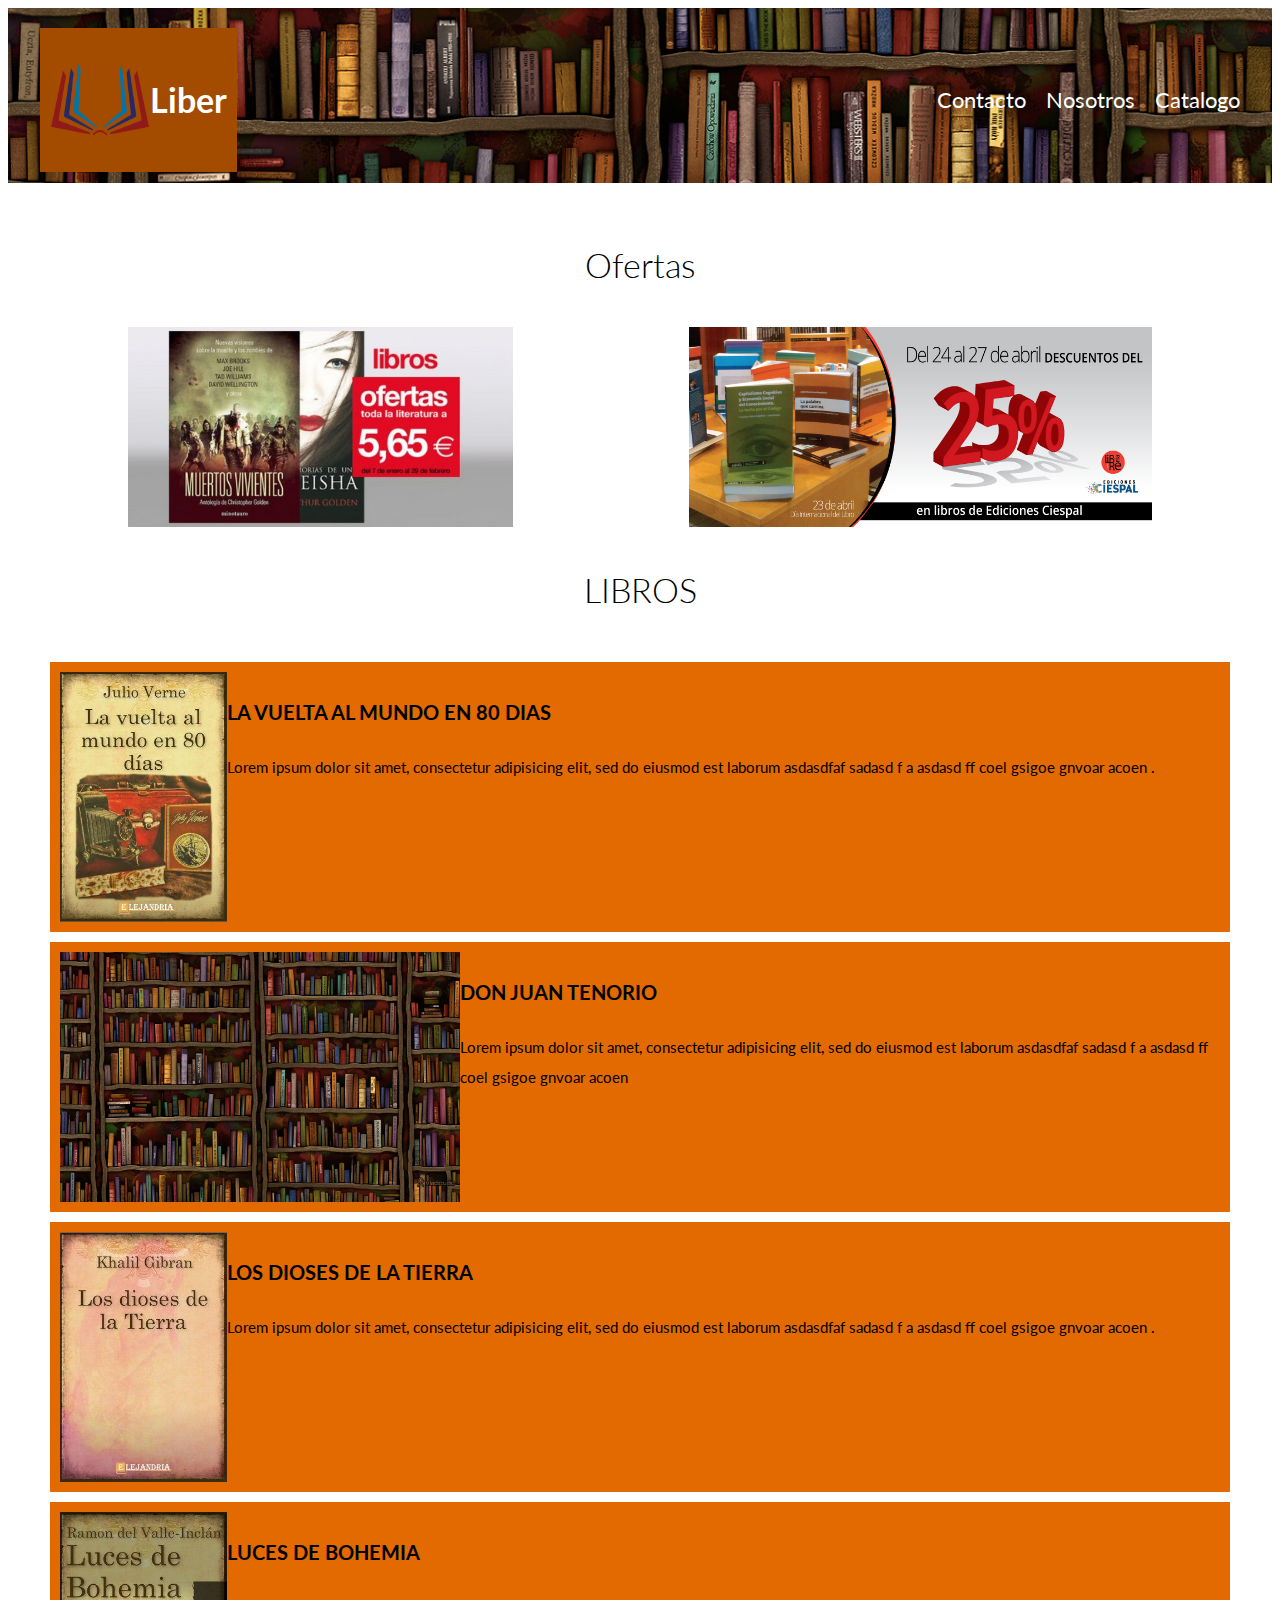
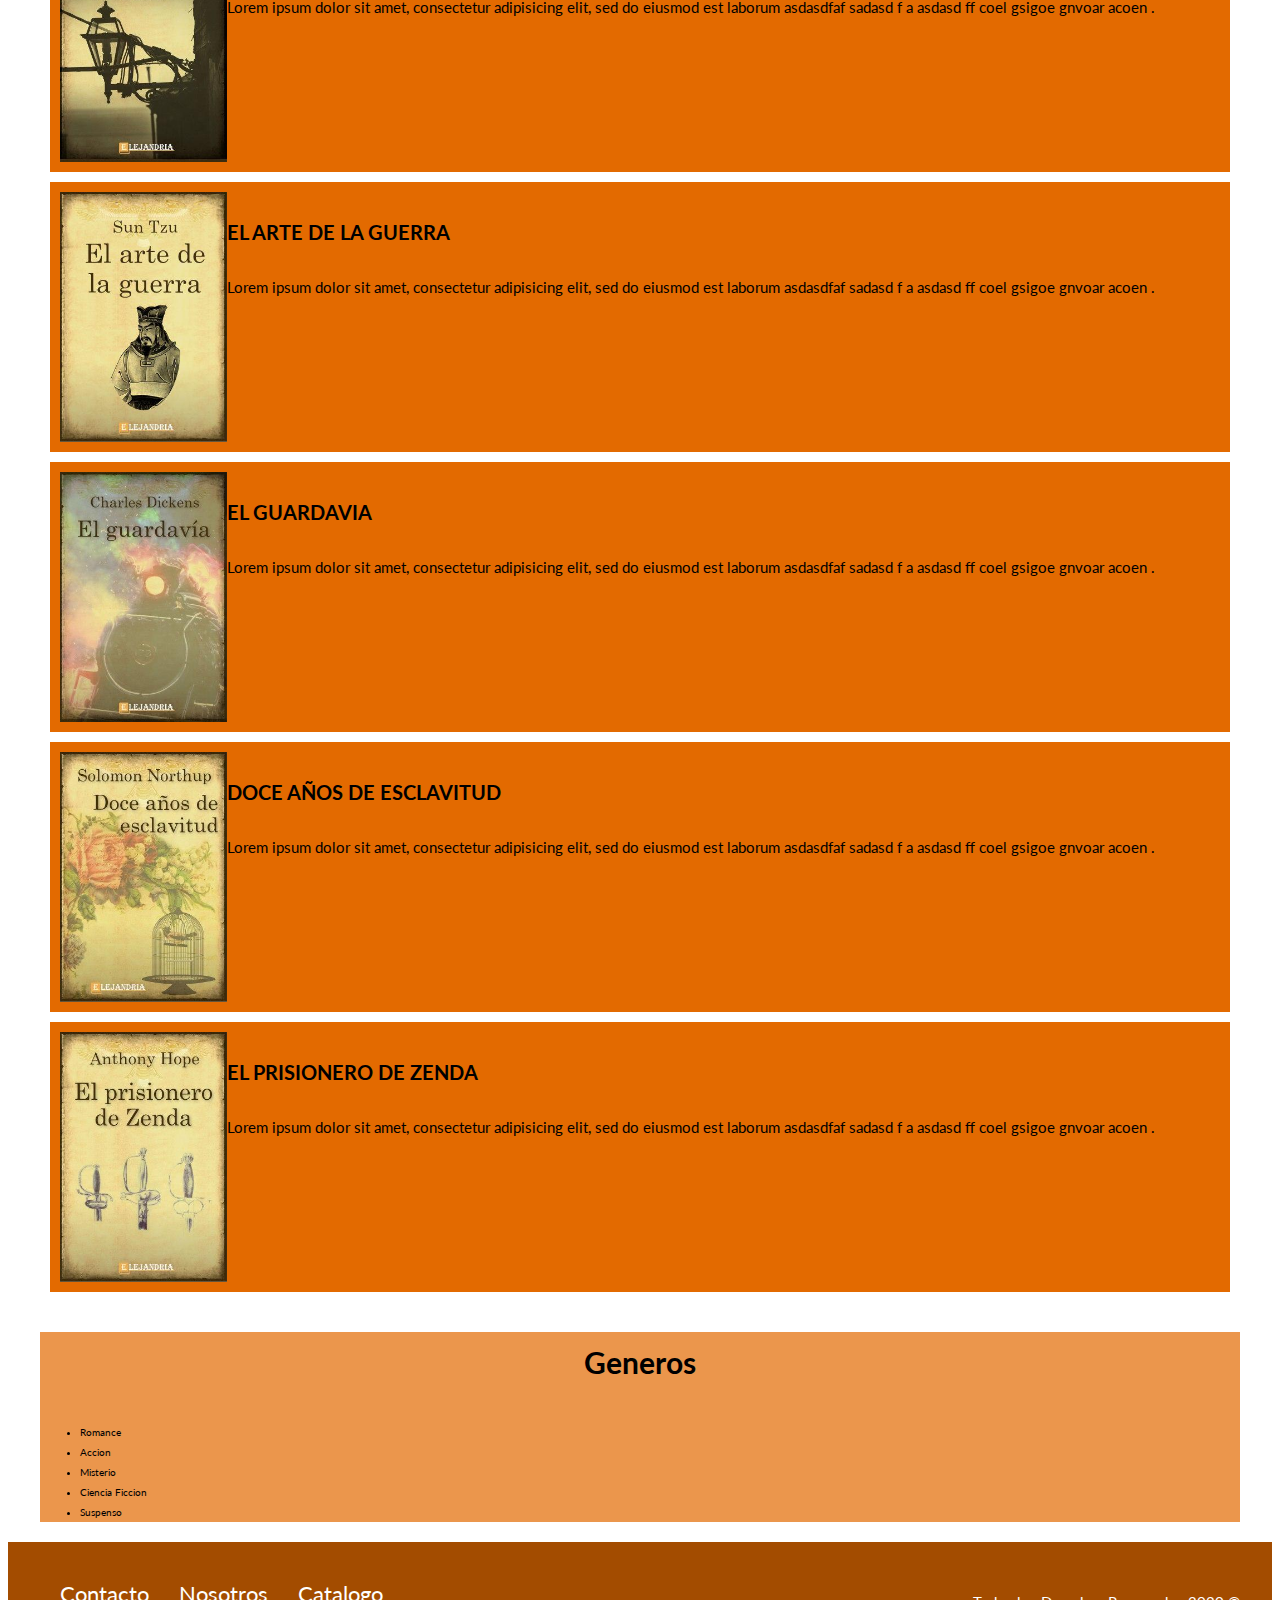
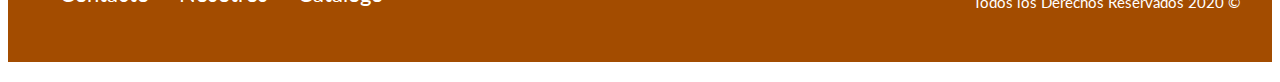
<file: Primer Parcial/index.html>
<!DOCTYPE html>
<html lang="es">
<head>
    <meta charset="UTF-8">
    <meta name="viewport" content="width=device-width, initial-scale=1.0">
    <!-- Pongo la tipografia que son de GOOGLE asi que es mas global -->
    <link href="https://fonts.googleapis.com/css2?family=Lato:wght@300;400;700;900&display=swap" rel="stylesheet">
    <title>Liber</title>
    <!-- Es mi estilos -->
    <link rel="stylesheet" href="css/estilos.css">
</head>
<body>
    <header class="site-header inicio">
        <div class="contenedor contenido-header">
            <div class="barra">
                <a href="/" class="Logo">
                    <img src="imgn/Logo.png" alt="Libero">
                    <h2>Liber</h2>
                </a>
                <nav class="navegacion">
                    <a href="#">Contacto</a>
                    <a href="#">Nosotros</a>
                    <a href="#">Catalogo</a>
                </nav>
            </div>

        </div>

    </header>

    <section class="Ads contenedor seccion">
      <h2 class="tx-300 centrar-texto">Ofertas</h2>
      <div class="Ads-Ofe ">
        <img src="imgn/oferta2.jpg" alt="">
          <img src="imgn/oferta.jpg" alt="">
      </div>

    </section>

    <section class="contenedor seccion ">
        <h2 class="tx-300 centrar-texto">LIBROS</h2>
        <div class="displa-art">
          <div class="LIBROS">
            <article class="icono">
              <img src="imgn/ima1.jpg" alt="">
              <div class="">
                <h3>La Vuelta al mundo en 80 dias</h3>
                <p>Lorem ipsum dolor sit amet, consectetur adipisicing elit, sed do eiusmod  est laborum asdasdfaf sadasd f a asdasd ff coel gsigoe gnvoar acoen .</p>
              </div>
            </article>
            <article class="icono">
              <img src="imgn/ima2.jpg" alt="">
              <div class="">
                <h3>Don Juan Tenorio</h3>
                <p>Lorem ipsum dolor sit amet, consectetur adipisicing elit, sed do eiusmod  est laborum asdasdfaf sadasd f a asdasd ff coel gsigoe gnvoar acoen </p>
              </div>
            </article>

            <article class="icono">
              <img src="imgn/ima3.jpg" alt="">
              <div class="">
                <h3>Los dioses de la Tierra</h3>
                <p>Lorem ipsum dolor sit amet, consectetur adipisicing elit, sed do eiusmod  est laborum asdasdfaf sadasd f a asdasd ff coel gsigoe gnvoar acoen .</p>
            </article>
            <article class="icono">
              <img src="imgn/ima4.jpg" alt="">
              <div class="">
                <h3>Luces de Bohemia</h3>
                <p>Lorem ipsum dolor sit amet, consectetur adipisicing elit, sed do eiusmod  est laborum asdasdfaf sadasd f a asdasd ff coel gsigoe gnvoar acoen .</p>
              </div>
            </article>
            <article class="icono">
              <img src="imgn/ima5.jpg" alt="">
              <div class="">
                <h3>El Arte de la Guerra</h3>
                <p>Lorem ipsum dolor sit amet, consectetur adipisicing elit, sed do eiusmod  est laborum asdasdfaf sadasd f a asdasd ff coel gsigoe gnvoar acoen .</p>
              </div>
            </article>
            <article class="icono">
              <img src="imgn/ima6.jpg" alt="">
              <div class="">
                <h3>El Guardavia</h3>
                <p>Lorem ipsum dolor sit amet, consectetur adipisicing elit, sed do eiusmod  est laborum asdasdfaf sadasd f a asdasd ff coel gsigoe gnvoar acoen .</p>
              </div>
            </article>
            <article class="icono">
              <img src="imgn/ima7.jpg" alt="">
              <div class="">
                <h3>Doce años de esclavitud </h3>
                <p>Lorem ipsum dolor sit amet, consectetur adipisicing elit, sed do eiusmod  est laborum asdasdfaf sadasd f a asdasd ff coel gsigoe gnvoar acoen .</p>
              </div>
            </article>
            <article class="icono">
              <img src="imgn/ima8.jpg" alt="">
              <div class="">
                <h3>El prisionero de Zenda</h3>
                <p>Lorem ipsum dolor sit amet, consectetur adipisicing elit, sed do eiusmod  est laborum asdasdfaf sadasd f a asdasd ff coel gsigoe gnvoar acoen .</p>
              </div>
            </article>

          </div>
          <aside class="display-slider ">
            <h3 class="centrar-texto">Generos</h3>
            <ul>
              <li>Romance</li>
              <li>Accion</li>
              <li>Misterio</li>
              <li>Ciencia Ficcion</li>
              <li>Suspenso</li>
            </ul>
          </aside>
        </div>
    </section>
    <footer class="site-footer seccion">
      <div class="contenedor contenedor-footer">
        <nav class="navegacion">
            <a href="#">Contacto</a>
            <a href="#">Nosotros</a>
            <a href="#">Catalogo</a>
        </nav>
        <p class="copyright">Todos los Derechos Reservados 2020 &copy; </p>
      </div>
    </footer>
</body>
</html>
</file>
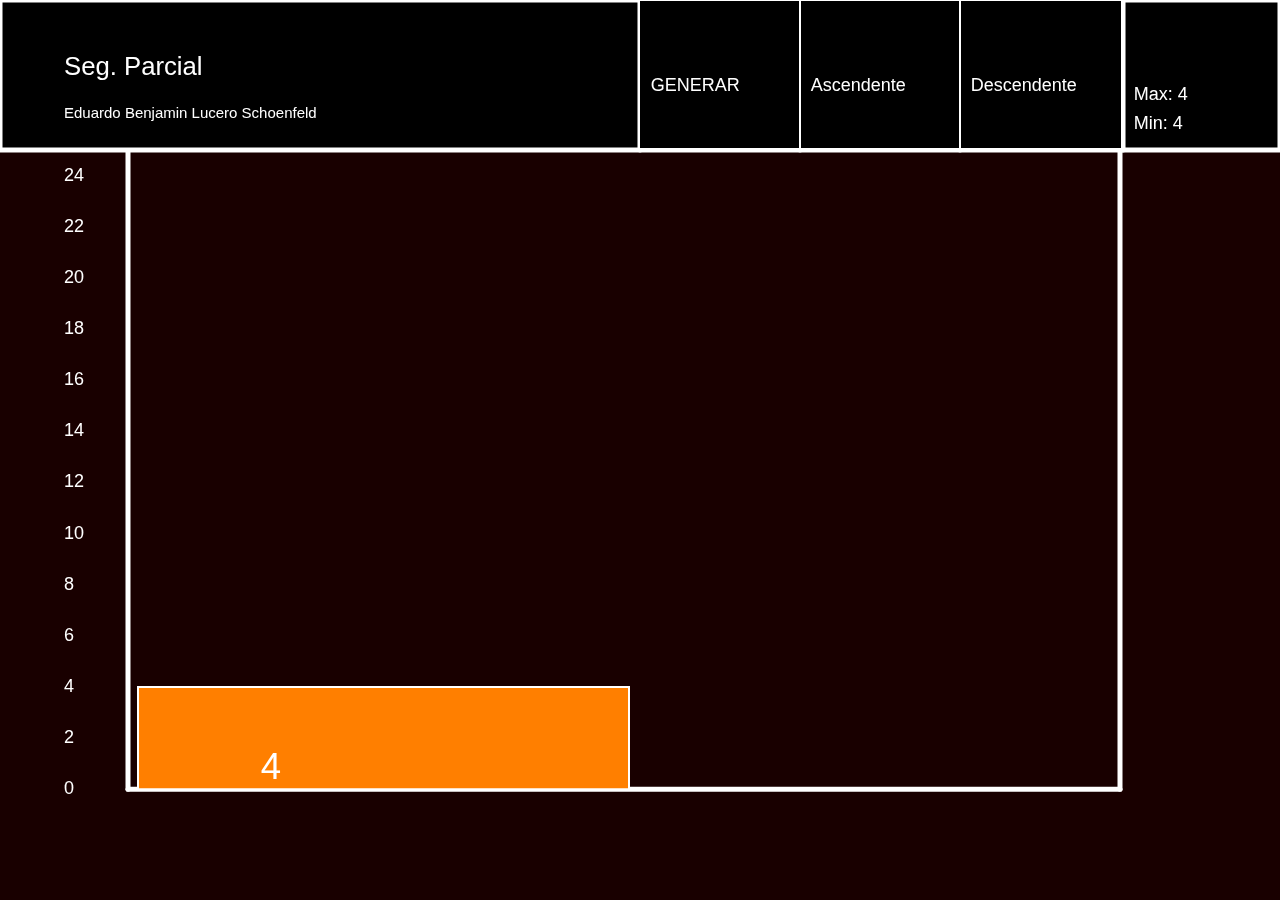
<file: Segundo Parcial/empty-example/index.html>
<!DOCTYPE html>
<html lang="">

<head>
  <meta charset="utf-8">
  <meta name="viewport" content="width=device-width, initial-scale=1.0">
  <title>p5.js example</title>
  <style>
    body {
      padding: 0;
      margin: 0;
    }
  </style>
  <script src="../p5.js"></script>
  <script src="../addons/p5.sound.min.js"></script>
  <script src="sketch.js"></script>
</head>

<body>
  <main>
  </main>
</body>

</html>
</file>
<file: Primer Parcial/css/estilos.css>
html{
  box-sizing: border-box;
  font-size: 62.5%; /*es para resetear para rems*/
}
body{
  font-family: 'Lato',sans-serif;
  line-height: 2;
}
/*Globales*/
img{
  max-width: 100%;

}
.contenedor{
  width: 95%;
  max-width: 120rem;
  margin: 0 auto;
}
h1{
  font-size: 3.8rem;
}
h2{
  font-size: 3.4rem;
}
h3{
  font-size: 3rem;
}
h4{
  font-size: 2.6rem;
}
p{
  font-size: 1.5rem;
}

/* header */
.Logo img{
  max-width: 10rem;
}
.Logo {
  background-color: #A34C00;
  background-position: center center;

  padding:  10rem 0rem 12rem 0rem;
}

.site-header h2,a{
    color: white;
    text-decoration: none;
}

.site-header{
  background-color: #A34C00;

  padding: 1rem 0 3rem 0;
}
.site-header.inicio{
  background-image: url(../imgn/ima2.jpg);
  background-position: center center;
  background-size: cover;
  height: 65vh;
  min-height: 6rem;
  max-height: 100rem;
}
.contenido-header{
  height: 100%;
  display: flex;
  flex-direction: column;
  justify-content: space-between;
  text-align: center;
}
.contenido-header h1{
  color: #ffff;
  padding-bottom: 2rem;
  max-width: 60rem;
  line-height: 2;
}
.barra{
  padding-top: 1rem;
}
@media (min-width:786px){
  .site-header.inicio{
    height: 15vh;
  }
    .barra {
        display: flex;
        justify-content: space-between;
        align-items: center;
    }
    .Logo {
      display: flex;
      padding:  1rem 1rem 1rem 1rem;
    }
    .navegacion{
      display: inline-flex;
    }
    .navegacion a{
      margin-left: 2rem;
    }

}
/*Navegacion*/

.navegacion a{
  color: #fff;
  text-decoration: none;
  font-size: 2.2rem;
  display: block;
}
.navegacion a:hover{
  color: #E36A00;
}
.navegacion:target{
  display: block;
}
/*footer*/
.site-footer{
  background-color: #A34C00;
  margin: 0;
}
.contenedor-footer {
    padding: 3rem 0;
    text-align: center;
}

.site-footer nav {
    display: none;

}
.site-footer a{
    margin-right: 1rem;
}
.site-footer p{
    color: white;
}
@media(min-width:768px){
    .contenedor-footer{
        display: flex;
        justify-content: space-between;
    }

    .site-footer nav{
        display: flex;
    }
}
/*ADS*/
.Ads {
  display: flex;
  flex-direction: column;
}
.Ads img{
  margin-left: auto;
  margin-right: auto;
  max-height: 20rem;
}
.Ads-Ofe{
  display: inline-flex;
  flex-wrap: wrap;
  justify-content: center;
}
media (min-width:768px){
    .Ads-Ofe{
      display: flex;
      flex-direction: row;
    }
}
/*Novedades*/
.display-slider{
    background: rgba(227, 106, 0, 0.7);
}
.icono {
  background: rgba(227, 106, 0, 1);
  padding: 1rem 1rem 1rem 1rem;
  margin: 1rem 1rem 1rem 1rem;
  display: flex;
}
.seccion{
  margin-top: 2rem;
  margin-bottom: 2rem;
}
.tx-300{
    font-weight: 300;
}
.centrar-texto{
  text-align: center;
}
@media (min-width:768px){
    .LIBROS{
        display: inline-block;
        text-align: left;
    }
}
.icono img{
    max-height: 25rem;
}
@media (min-width:768px){
    .icono{
        flex-basis: calc(33.3% - 1rem);
    }
}
.icono h3{
  text-transform: uppercase;
    font-size: 2rem;
}
</file>
